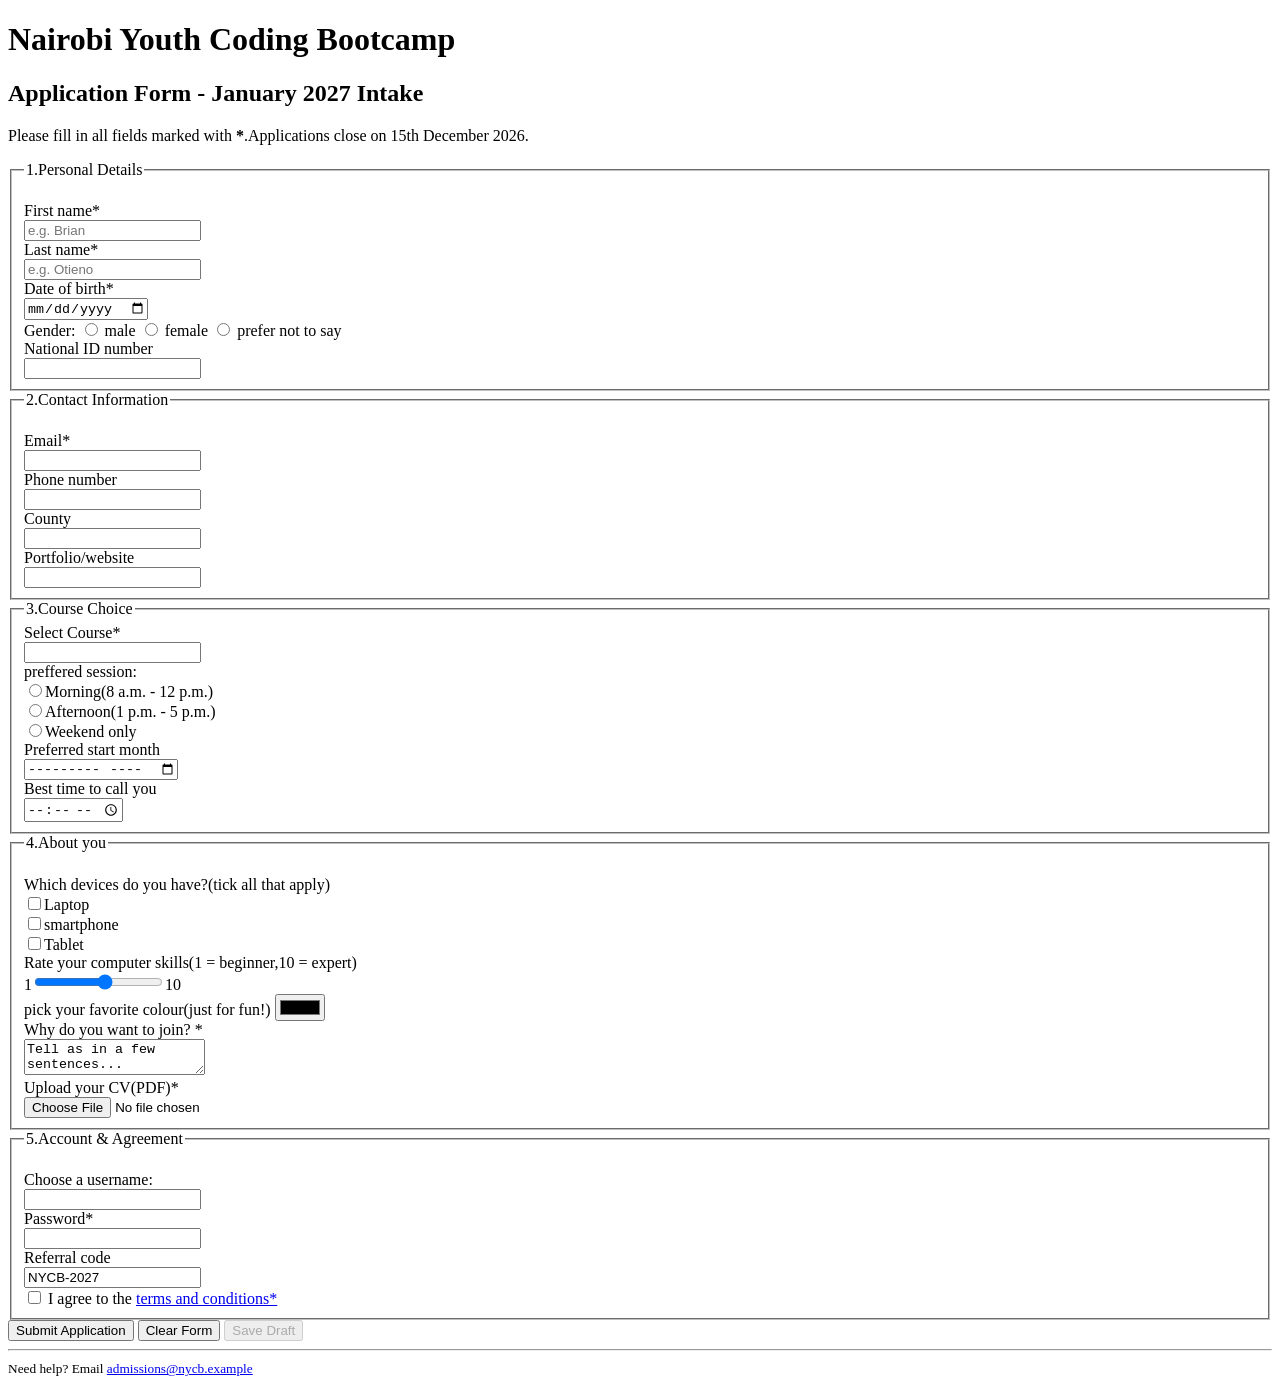
<file: nairobi-youth.html>
<!DOCTYPE html>
<html lang="en">
<head>
    <meta charset="UTF-8">
    <meta name="viewport" content="width=device-width, initial-scale=1.0">
    <title>Document</title>
    
</head>
<body>
    <h1>Nairobi Youth Coding Bootcamp</h1>
    <h2>Application Form - January 2027 Intake</h2>
    <p>Please fill in all fields marked with <strong>*</strong>.Applications close on <time datetime="15th December 2026.">15th December 2026.</time></p>
    <form>
        <fieldset>
            <legend>1.Personal Details</legend><br>
            <label for="First name*">First name*</label><br>
            <input type="text" placeholder="e.g. Brian"><br>
            <label for="Last name*">Last name*</label><br>
            <input type="text" placeholder="e.g. Otieno"><br>
            <label for="dob">Date of birth*</label><br>
            <input type="date" id="dob"><br>
            <label for="gender">Gender:</label>
            <input type="radio" id="gender" value="male"> male
            <input type="radio" id="gender" value="female"> female
            <input type="radio" id="gender" value="prefer not to say"> prefer not to say <br>
            <label for="nidnumber">National ID number</label><br>
            <input type="text" id="nidnumber">
        </fieldset>
        <fieldset>
            <legend>2.Contact Information</legend><br>
            <label for="email">Email*</label><br>
            <input type="email" id="email"><br>
            <label for="phone number">Phone number</label><br>
            <input type="tel" id="phone number"><br>
            <label for="county">County</label><br>
            <input type="text" id="county"><br>
            <label for="portfolio">Portfolio/website</label><br>
            <input type="url" id="portfolio"><br>
        </fieldset>
        <fieldset>
            <legend>3.Course Choice</legend>
            <label for="course">Select Course*</label><br>
            <input type="text" id="course" name="courses" list="courses">
            <datalist id="courses">
                <option value="BIT">
                    <option value="BCS">
                        <option value="BBIT">
                        <option value="BHT">
            </datalist><br>
            <label for="preffered">preffered session:</label><br>
            <input type="radio" id="preffered">Morning(8 a.m. - 12 p.m.) <br>
            <input type="radio" id="preffered">Afternoon(1 p.m. - 5 p.m.) <br>
            <input type="radio" id="preffered">Weekend only <br>
            <label for="startmonth">Preferred start month</label><br>
            <input type="month" id="startmonth"><br>
            <label for="best">Best time to call you</label><br>
            <input type="time" id="best"><br>
        </fieldset>
        <fieldset>
            <legend>4.About you</legend><br>
            <label for="devices">Which devices do you have?(tick all that apply)</label><br>
            <input type="checkbox" id="devices">Laptop<br>
            <input type="checkbox" id="devices">smartphone<br>
            <input type="checkbox" id="devices">Tablet<br>
            <label for="rate">Rate your computer skills(1 = beginner,10 = expert)</label><br>
            1<input type="range" id="rate" min="1" max="10">10 <br>
            <label for="colour">pick your favorite colour(just for fun!)</label>
            <input type="color"   id="colour"><br>
            <label for="reason">Why do you want to join? *</label><br>
            <textarea  id="reason" >Tell as in a few sentences...</textarea><br>
            <label for="Uploads">Upload your CV(PDF)*</label><br>
            <input type="file" id="Uploads"><br>
        </fieldset>
        <fieldset>
            <legend>5.Account & Agreement</legend><br>
            <label for="choose">Choose a username:</label><br>
            <input type="text" name="" id="choose"><br>
            <label for="pin">Password*</label><br>
            <input type="password" id="pin"><br>
            <label for="referallcode">Referral code</label><br>
            <input type="text" id="referralcode" value="NYCB-2027" readonly><br>
            <input type="checkbox"> I agree to the <a href=".termsandconditions">terms and conditions*</a><br>
        </fieldset>
        <button type="submit">Submit Application</button>
        <button type="reset">Clear Form</button>
        <input type="button" disabled value="Save Draft">
        <hr>
        <label for="help"><small>Need help? Email <a href=".admissions@nycb.example">admissions@nycb.example</a></small></label>
        
        </body>
            </html>
</file>
